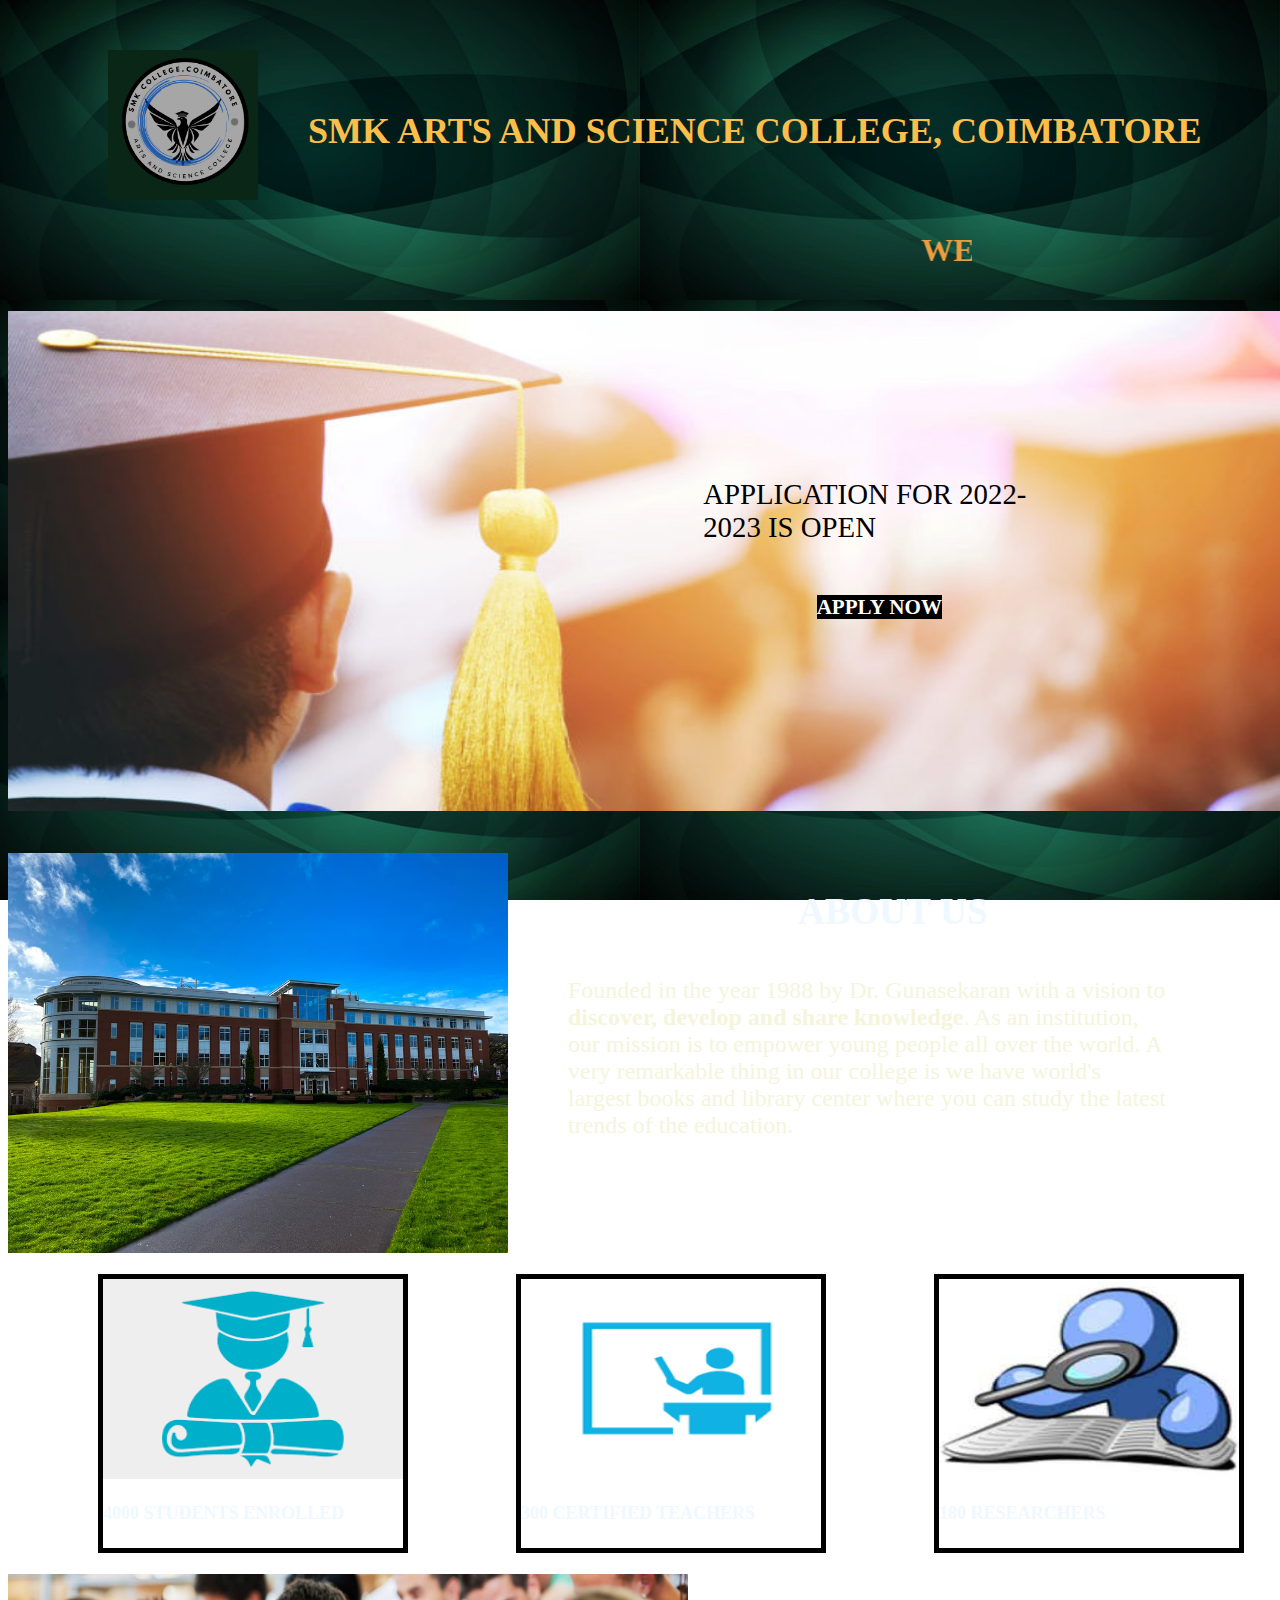
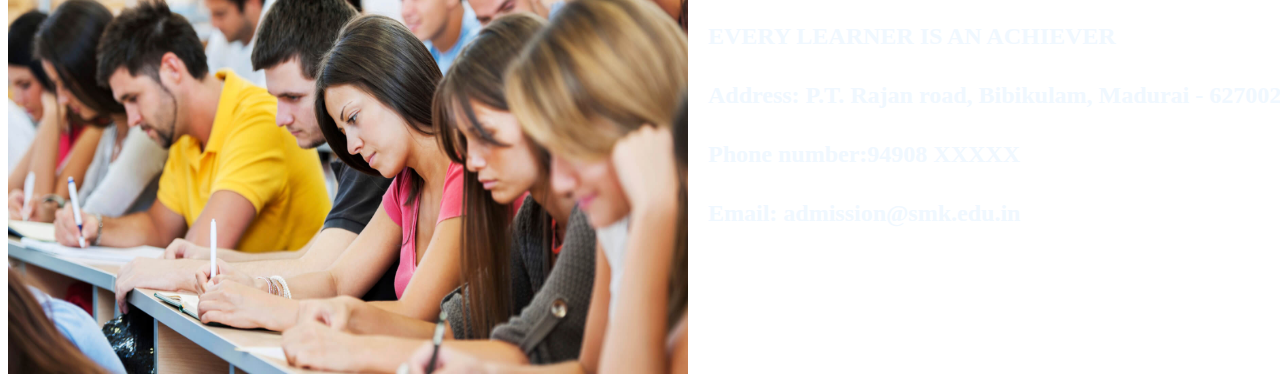
<file: index.html>
<html>
    <head>
        <title> my webpage </title>
        <link rel="stylesheet" type="text/css" href="style.css">
        <div class="logo"> <img src="logoimg.png" width="150px" height=150px> 
            <h1> SMK ARTS AND SCIENCE COLLEGE, COIMBATORE </h1> </div>

    </head>

<body>
   
    <footer><marquee direction="left"> WE BELIEVE THAT THERE IS NOTHING MORE IMPORTANT THAN EDUCATION </marquee></footer>

    </body>
    <br/>
    <br/>
    <div class="comp"> 
    <img src="frontimg.jpg" width="1325px"  height="500px"> 
        
            <div class="centered"> APPLICATION FOR 2022-2023 IS OPEN </div>

                    <div class="text-block"> 
            <h3><a href= "form.html" style="text-decoration:none; color:white; background-color: black;"> APPLY NOW</a></h3>
            </div>
        </div>
     <br/>
     <br/>
        <div class="comp1"><img src="clgimage.jpg"width="500px" height="400px" ></div>
        
        <div class="wrt2">
    <h3>  <b> ABOUT US </b>  </h3> </div>
    <div class="wrt"><p> Founded in the year 1988 by Dr. Gunasekaran with a vision to <b> discover, develop and share knowledge</b>. As an
        institution, our mission is to empower young people all over the world. A very remarkable thing
        in our college is we have world's largest books and library center where you can study the latest trends of the 
        education. </p></div>
    <br>

           
<div class="wrt1"> 

    &emsp;&emsp;&emsp;&emsp;&emsp;
<div class="comp2a">
<img src="student.png" width="300" height="200"/>
<h4> 4000 STUDENTS ENROLLED</h4>
</div>
&emsp;&emsp;&emsp;&emsp;&emsp;&emsp;


<div class="comp2a">
<img src="teacher.png" width="300" height="200"/>
<h4> 300 CERTIFIED TEACHERS</h4>
</div>
&emsp;&emsp;&emsp;&emsp;&emsp;&emsp;


<div class="comp2a">
<img src="research.jpg" width="300" height="200"/>
<h4> 180 RESEARCHERS </h4>
</div>
&emsp;&emsp;&emsp;&emsp;&emsp;&emsp;

</div>

&emsp;


    <div class="comp2"><img src="clgstudents.jpg" width="680px" height="400px"></div>

    <div class="comp3"> &emsp;&emsp;&emsp;&emsp; <h4> EVERY LEARNER IS AN ACHIEVER </h4>
        <h4> Address: P.T. Rajan road, Bibikulam, Madurai - 627002 </h4>
    <h4> Phone number:94908 XXXXX </h4>
    <h4> Email: admission@smk.edu.in </h4>
</div>

        </html>
</file>
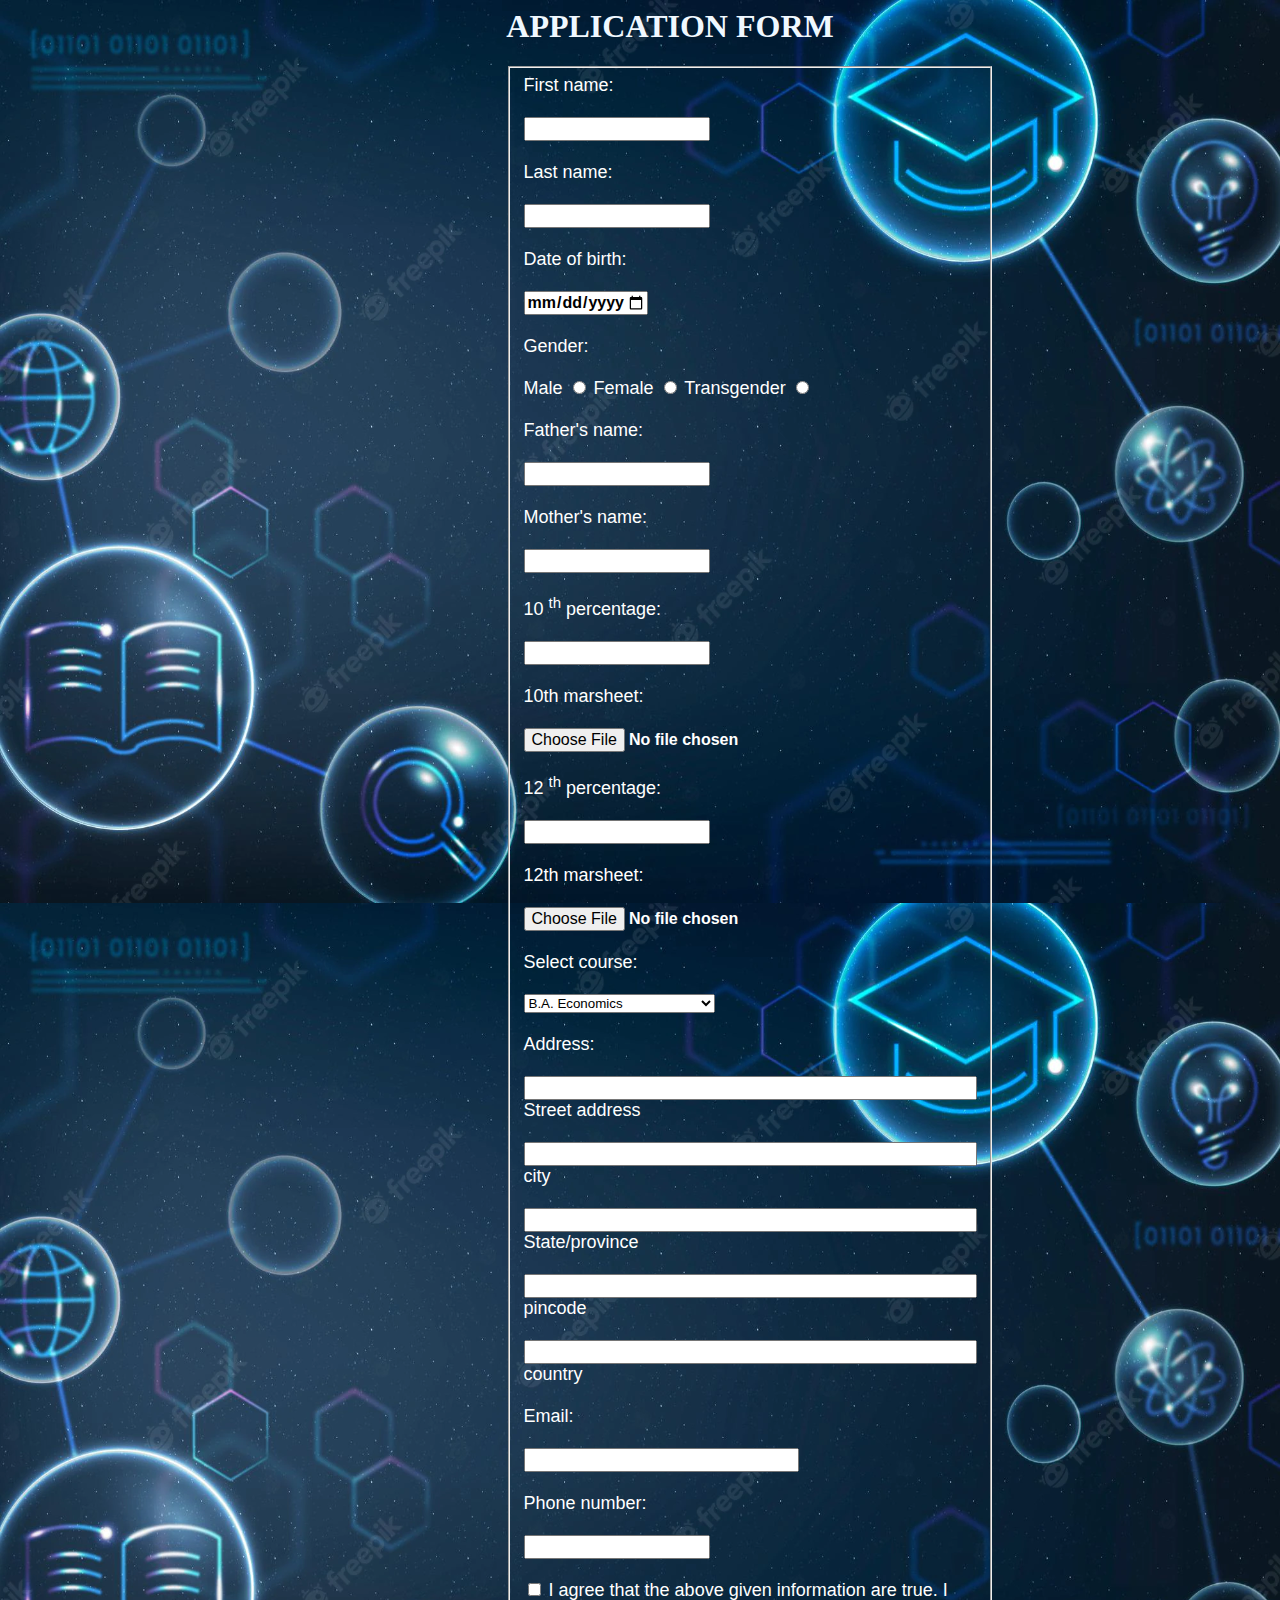
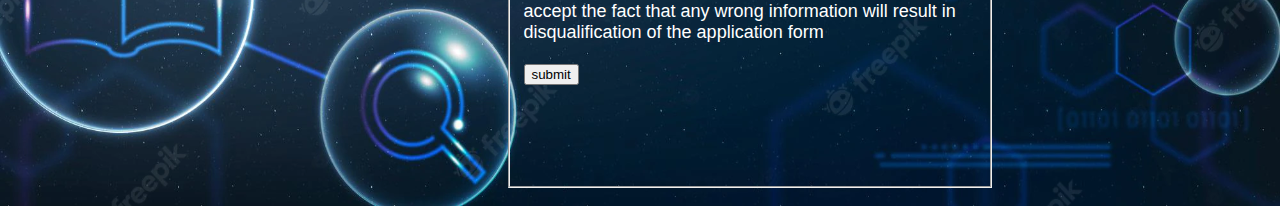
<file: form.html>
<html>
    <body>
        <h1> APPLICATION FORM </h1>
    </body>
    <form action="/action_page.php" >
        <link rel="stylesheet" type="text/css" href="style1.css">

            <fieldset>
            <label for="fname">First name: </label> 
            <br/>
            <br/>
            <input type="text" id="fname" name="fname"> 
            <br/>
            <br/>
            <label for="lname">Last name: </label> 
            <br/>
            <br/>
            <input type="text" id="lname" name="lname"> 
            <br/>
            <br/>
            <label for="dob"> Date of birth: </label> 
            <br/>
            <br/>
            <input type="date" name="begin" placeholder="dd-mm-yyyy" value="dd-mm-yyyy"
                min="2020-01-01" max="2022-12-31">
            <br/>
            <br/>
            <label for="gender">Gender: </label> 
            <br/>
            <br/>
            <label for="gender"> Male </label>
            <input type="radio" name="gender" id=male >
            <label for="gender"> Female </label>
            <input type="radio" name="gender" id=female >
            <label for="gender"> Transgender </label>
            <input type="radio" name="gender" id=transgender > 
            <br/>
            <br/>
            <label for="fathername"> Father's name: </label> 
            <br/>
            <br/>
            <input type="text" id="fathername" name="fathername"> 
            <br/>
            <br/>
            <label for="mname"> Mother's name: </label>
            <br/>
            <br/>
            <input type="text" id="mname" name="mname"> 
            <br/>
            <br/>
            <label for="10th%"> 10 <sup> th</sup> percentage: </label> 
            <br/>
            <br/>
            <input type="text" id="10th%" name="10th%"> 
            <br/>
            <br/>
            <label for="10thmarsheet"> 10th marsheet: </label> 
            <br/>
            <br/>
            <input type="file" name="10thmarsheet" required accepted="pdf/jpg">
            <br/>
            <br/>
            <label for="12th%"> 12 <sup> th</sup> percentage: </label> 
            <br/>
            <br/>
            <input type="text" id="12th%" name="12th%">
            <br/>
            <br/>
            <label for="12thmarsheet"> 12th marsheet: </label> 
            <br/>
            <br/>
            <input type="file" name="12thmarsheet" required accepted="pdf/jpg">
            <br/>
             <br/>
            <label for="course"> Select course:</label> 
            <br/>
            <br/>
            <select name="course" id="course">
             <option name="1"> B.A. Economics </option>
             <option name="2"> B.A. English </option>
             <option name="3"> B.A. Psychology & sociology</option>
             <option name="4"> B.Sc. computer science</option>
             <option name="5"> B.Sc. zoology </option>
             <option name="6"> B.Sc. Botany </option>
             <option name="7"> B.Sc. chemistry </option>
             <option name="8"> B.Sc. physics </option>
             <option name="8"> B.Sc. Mathematics </option>
             </select>
             <br/>
             <br/>
            <label for="address"> Address: </label> 
            <br/>
             <br/>
            <input type="text" id="address"  name="address" size="50"> 
            <label for="address"> Street address</label>
            <br/>
             <br/>
             <input type="text" id="address"  name="address" size="50"> 
            <label for="address"> city</label>
            <br/>
            <br/>
            <input type="text" id="address"  name="address" size="50"> 
            <label for="address"> State/province </label>
            <br/>
            <br/>
            <input type="text" id="address"  name="address" size="50"> 
            <label for="address"> pincode </label>
            <br/>
             <br/>
             <input type="text" id="address"  name="address" size="50"> 
            <label for="address"> country</label>
            <br/>
             <br/>
            <label for="email"> Email: </label> 
            <br/>
            <br/>
            <input type="text" id="email" name="email" size="30"> 
            <br/>
             <br/>
            <label for="phonenumber"> Phone number: </label>
            <br/>
             <br/>
            <input type="text" id="phonenumber" name="phonenumber"> 
            <br/>
             <br/>
             <input type="checkbox" id="confirmation" name="confirmation" value="confirmation">
             <label for="confirmation"> I agree that the above given information are true. I accept the fact that
                any wrong information will result in disqualification of the application form </label>
                <br/>
             <br/>
            <button type="select" value="submit form">submit</button>
        </fieldset>
            </form>
        </body>
</file>
<file: style.css>
body{
    
    background-image: url(bgimg.jpg);
    background-repeat:round;
    background-attachment: fixed;
    font-size:large;
    color: aliceblue;
}

.logo{
    margin-left: 100px;
    margin-top: 50px;

}

h1{
    color: rgb(252, 190, 74);
    justify-content:center;
    margin-top: -90px;
    margin-bottom:80px;
    margin-left: 200px;
}
.wrt2{
    position: absolute;
    margin-left: 200px;
    margin-top: -400px;
    font-size: xx-large;

}

.wrt{
    position: absolute;
    width: 600px;
    margin-left: 560px;
    margin-top: -300px;
    font-family: 'Trebuchet MS';
    font-size: x-large;
}

marquee{
    font-size: xx-large;
    color:rgb(235, 158, 63);
    font-family: 'Lucida Sans';
    margin-left: 300px;
    margin-right: 300px;
    font-weight: bold;
}

.comp{
    position: relative;
}


  .centered {
    position: absolute;
    top: 40%;
    left: 70%;
    transform: translate(-50%, -50%);
    font-family:'inherit';
    font-size: 160%;
    color: black;
  }

  .text-block {
    position: absolute;
    bottom: 170px;
    right: 310px;
    padding-left: 20px;
    padding-right: 20px;
  }

p{
    font-size: 100%;
    color: beige;
font-family: inherit;
}

form{
    text-align: center;
    justify-content: center;
    font-size: larger;
    }     

header{
background-color:rgb(142, 195, 216);
padding:3px;
justify-content:center;
}

h3{
    margin-left: 590px;
}

.wrt1
{
    display:flex;
    flex-direction: row;
}
    

.comp2a
{
border: 5px solid black;
box-sizing: border-box;
display: inline-block;
justify-content:space-around;
flex-direction: row;
}

.comp3{
    position: absolute;
    width: 600px;
    margin-left: 700px;
    margin-top: -410px;
    font-family:'Franklin Gothic Medium';
    font-size: x-large;
}
</file>
<file: style1.css>
body{
    
    background-image: url(formbgimg.webp);
    background-repeat:round;
    background-size: 100%;
}

h1{
    text-align: center;
    margin-left: 60px;
    color: aliceblue;
}

fieldset{
    position:relative;
    width: 300px;
    height: 1700px;
    margin-left: 500px;
}

form{
    font-size:large;
    font-family: 'Gill Sans', 'Gill Sans MT', Calibri, 'Trebuchet MS', sans-serif;
    color:white;
}

input{
    font-family: 'Gill Sans', 'Gill Sans MT', Calibri, 'Trebuchet MS', sans-serif;
    font-weight: bold;
    font-size: medium;
}
</file>
